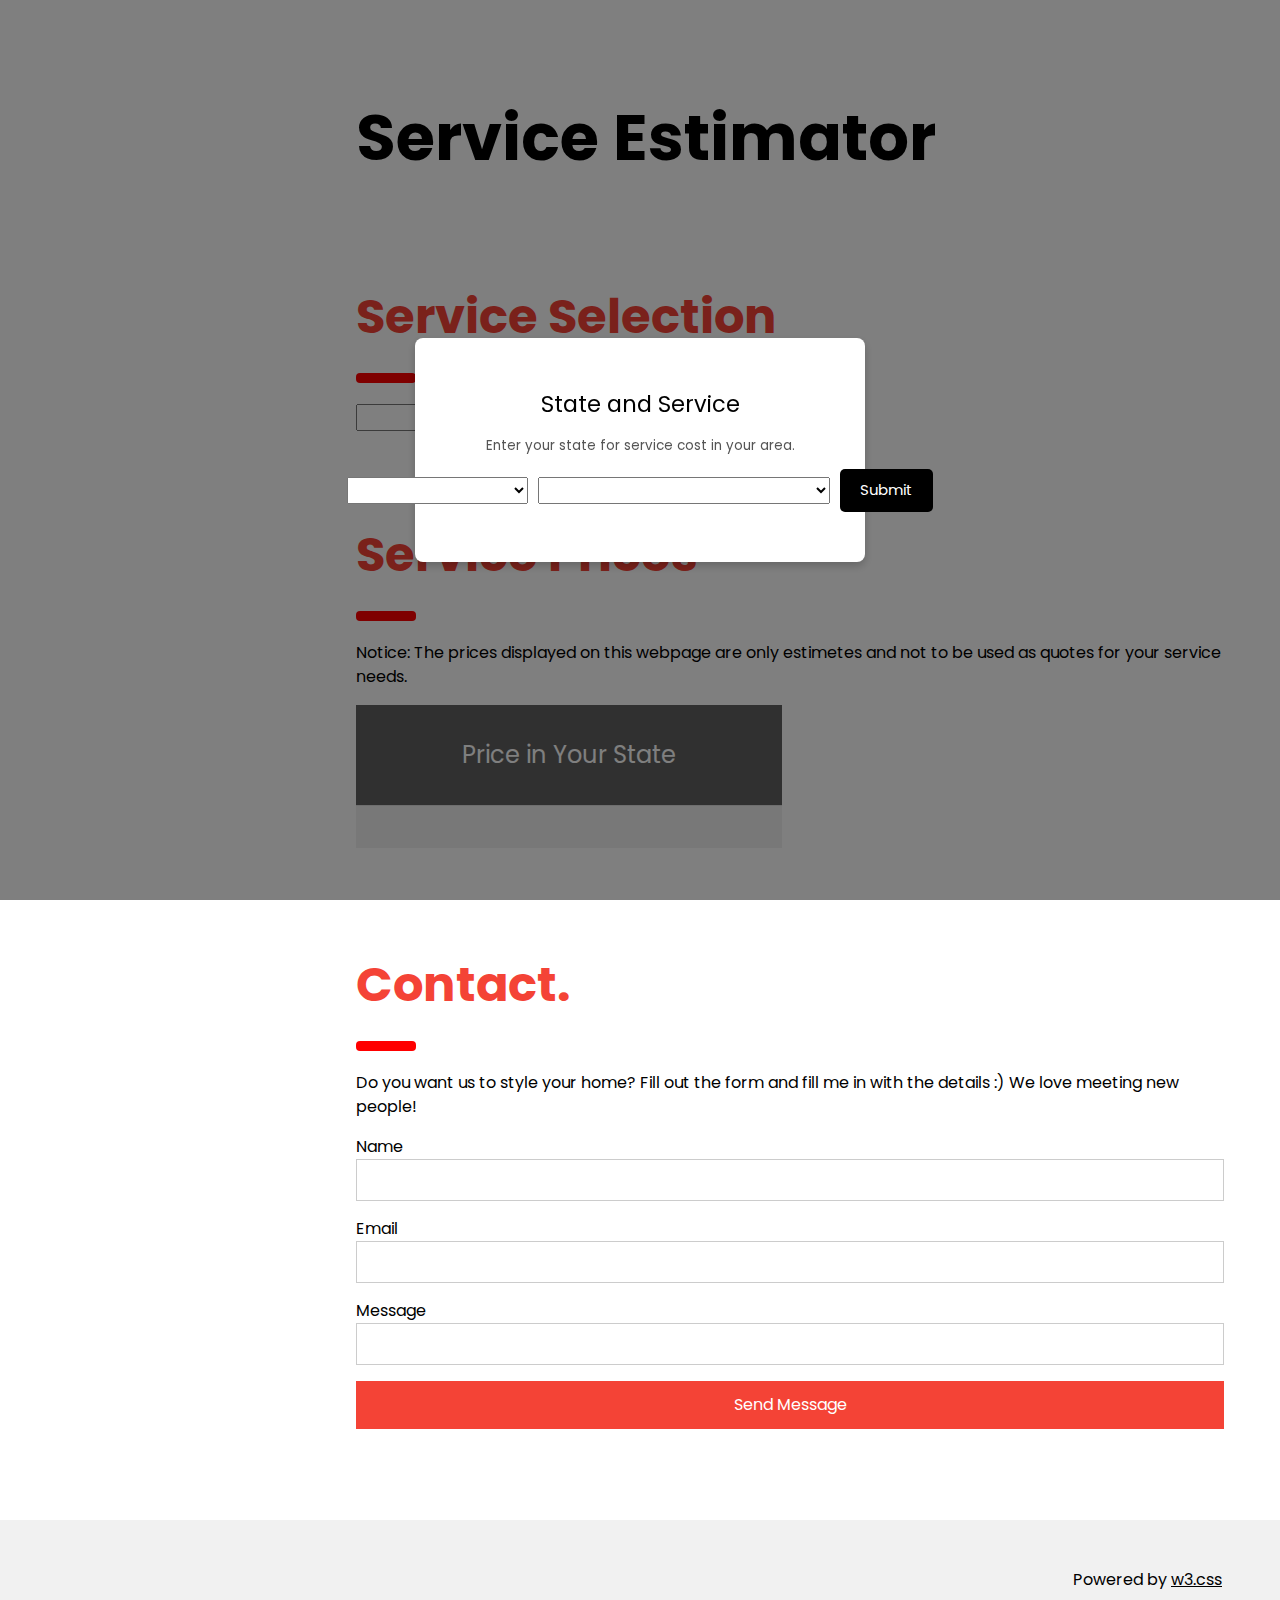
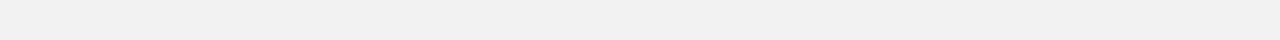
<file: index.html>
<!DOCTYPE html>
<html lang="en">
<head>
<title>Service Estimator</title>
<meta charset="UTF-8">
<meta name="viewport" content="width=device-width, initial-scale=1">
<link rel="stylesheet" href="https://www.w3schools.com/w3css/4/w3.css">
<link rel="stylesheet" href="https://fonts.googleapis.com/css?family=Poppins">
<link rel="stylesheet" href="style.css">
<script defer src="script.js"></script>
</head>

<body>
    <div class="overlay" id="zipPopup">
        <div class="popup">
          <h2>State and Service</h2>
          <p>Enter your state for service cost in your area.</p>
          <div class="input-container">
            <select id="zipInput">
              <option value="none"></option>
              <option value="AL">Alabama</option>
              <option value="AK">Alaska</option>
              <option value="AZ">Arizona</option>
              <option value="AR">Arkansas</option>
              <option value="CA">California</option>
              <option value="CO">Colorado</option>
              <option value="CT">Connecticut</option>
              <option value="DE">Delaware</option>
              <option value="DC">District Of Columbia</option>
              <option value="FL">Florida</option>
              <option value="GA">Georgia</option>
              <option value="HI">Hawaii</option>
              <option value="ID">Idaho</option>
              <option value="IL">Illinois</option>
              <option value="IN">Indiana</option>
              <option value="IA">Iowa</option>
              <option value="KS">Kansas</option>
              <option value="KY">Kentucky</option>
              <option value="LA">Louisiana</option>
              <option value="ME">Maine</option>
              <option value="MD">Maryland</option>
              <option value="MA">Massachusetts</option>
              <option value="MI">Michigan</option>
              <option value="MN">Minnesota</option>                
              <option value="MS">Mississippi</option>
              <option value="MO">Missouri</option>
              <option value="MT">Montana</option>
              <option value="NE">Nebraska</option>
              <option value="NV">Nevada</option>                
              <option value="NH">New Hampshire</option>
              <option value="NJ">New Jersey</option>
              <option value="NM">New Mexico</option>
              <option value="NY">New York</option>
              <option value="NC">North Carolina</option>
              <option value="ND">North Dakota</option>
              <option value="OH">Ohio</option>
              <option value="OK">Oklahoma</option>
              <option value="OR">Oregon</option>
              <option value="PA">Pennsylvania</option>
              <option value="PR">Puerto Rico</option>
              <option value="RI">Rhode Island</option>
              <option value="SC">South Carolina</option>
              <option value="SD">South Dakota</option>
              <option value="TN">Tennessee</option>
              <option value="TX">Texas</option>
              <option value="UT">Utah</option>
              <option value="VT">Vermont</option>
              <option value="VA">Virginia</option>
              <option value="WA">Washington</option>
              <option value="WV">West Virginia</option>
              <option value="WI">Wisconsin</option>
              <option value="WY">Wyoming</option>
            </select>
            <select id="serviceInput" value="⬤ Select Service">
                <option value="none"></option>
                <option value="AC">AC Repair</option>
                <option value="battery"> Battery Replacement</option>
                <option value="oil">Oil Change</option>
                <option value="tire">Tire Rotation</option>
                <option value="cat">Catalytic Converter Replacement</option>
            </select>
            <button onclick="submitState()">Submit</button>
          </div>
        </div>
      </div>

<!-- Sidebar/menu -->
<!--<nav class="w3-sidebar w3-red w3-collapse w3-top w3-large w3-padding" style="z-index:3;width:300px;font-weight:bold;" id="mySidebar"><br>
  <a href="javascript:void(0)" onclick="w3_close()" class="w3-button w3-hide-large w3-display-topleft" style="width:100%;font-size:22px">Close Menu</a>
  <div class="w3-container">
    <h3 class="w3-padding-64"><b>Toyota</b></h3>
  </div>
  <div class="w3-bar-block">
    <a href="#" onclick="w3_close()" class="w3-bar-item w3-button w3-hover-white">Home</a> 

    <a href="#contact" onclick="w3_close()" class="w3-bar-item w3-button w3-hover-white">Contact</a>
  </div>
</nav>-->

<!-- Top menu on small screens -->
<!--<header class="w3-container w3-top w3-hide-large w3-red w3-xlarge w3-padding">
  <a href="javascript:void(0)" class="w3-button w3-red w3-margin-right" onclick="w3_open()">☰</a>
  <span>Toyota</span>
</header>-->

<!-- Overlay effect when opening sidebar on small screens -->
<div class="w3-overlay w3-hide-large" onclick="w3_close()" style="cursor:pointer" title="close side menu" id="myOverlay"></div>

<!-- !PAGE CONTENT! -->
<div class="w3-main" style="margin-left:340px;margin-right:40px">

  <!-- Header -->
  <div class="w3-container" style="margin-top:80px" id="showcase">
    <h1 class="w3-jumbo"><b>Service Estimator</b></h1>
  </div>

  <!-- Modal for full size images on click-->
  <div id="modal01" class="w3-modal w3-black" style="padding-top:0" onclick="this.style.display='none'">
    <span class="w3-button w3-black w3-xxlarge w3-display-topright">×</span>
    <div class="w3-modal-content w3-animate-zoom w3-center w3-transparent w3-padding-64">
      <img id="img01" class="w3-image">
      <p id="caption"></p>
    </div>
  </div>

  <!-- Services -->
  <div class="w3-container" id="services" style="margin-top:75px">
    <h1 class="w3-xxxlarge w3-text-red"><b>Service Selection</b></h1>
    <hr style="width:50px;border:5px solid red" class="w3-round">
    <div class="input-container">
        <select id="serviceInput" value="⬤ Select Service">
          <option value="none"></option>
          <option value="AC">AC Repair</option>
          <option value="battery"> Battery Replacement</option>
          <option value="oil">Oil Change</option>
          <option value="tire">Tire Rotation</option>
          <option value="cat">Catalytic Converter Replacement</option>
        </select>
        <button>Submit</button>
      </div>
  </div>

  <!-- Packages / Pricing Tables -->
  <div class="w3-container" id="packages" style="margin-top:75px">
    <h1 class="w3-xxxlarge w3-text-red"><b>Service Prices</b></h1>
    <hr style="width:50px;border:5px solid red" class="w3-round">
    <p>Notice: The prices displayed on this webpage are only estimetes and not to be used as quotes for your service needs.</p>
  </div>

  <div class="w3-row-padding">
    <div class="w3-half w3-margin-bottom">
      <ul class="w3-ul w3-light-grey w3-center">
        <li class="w3-dark-grey w3-xlarge w3-padding-32">Price in Your State</li>
        <li class="w3-padding-16">
          <h2 id="price-display"></h2>
      </ul>
    </div>
  </div>

  <!-- Contact -->
  <div class="w3-container" id="contact" style="margin-top:75px">
    <h1 class="w3-xxxlarge w3-text-red"><b>Contact.</b></h1>
    <hr style="width:50px;border:5px solid red" class="w3-round">
    <p>Do you want us to style your home? Fill out the form and fill me in with the details :) We love meeting new people!</p>
    <form action="/action_page.php" target="_blank">
      <div class="w3-section">
        <label>Name</label>
        <input class="w3-input w3-border" type="text" name="Name" required>
      </div>
      <div class="w3-section">
        <label>Email</label>
        <input class="w3-input w3-border" type="text" name="Email" required>
      </div>
      <div class="w3-section">
        <label>Message</label>
        <input class="w3-input w3-border" type="text" name="Message" required>
      </div>
      <button type="submit" class="w3-button w3-block w3-padding-large w3-red w3-margin-bottom">Send Message</button>
    </form>  
  </div>

<!-- End page content -->
</div>

<!-- W3.CSS Container -->
<div class="w3-light-grey w3-container w3-padding-32" style="margin-top:75px;padding-right:58px"><p class="w3-right">Powered by <a href="https://www.w3schools.com/w3css/default.asp" title="W3.CSS" target="_blank" class="w3-hover-opacity">w3.css</a></p></div>

</body>
</html>
</file>
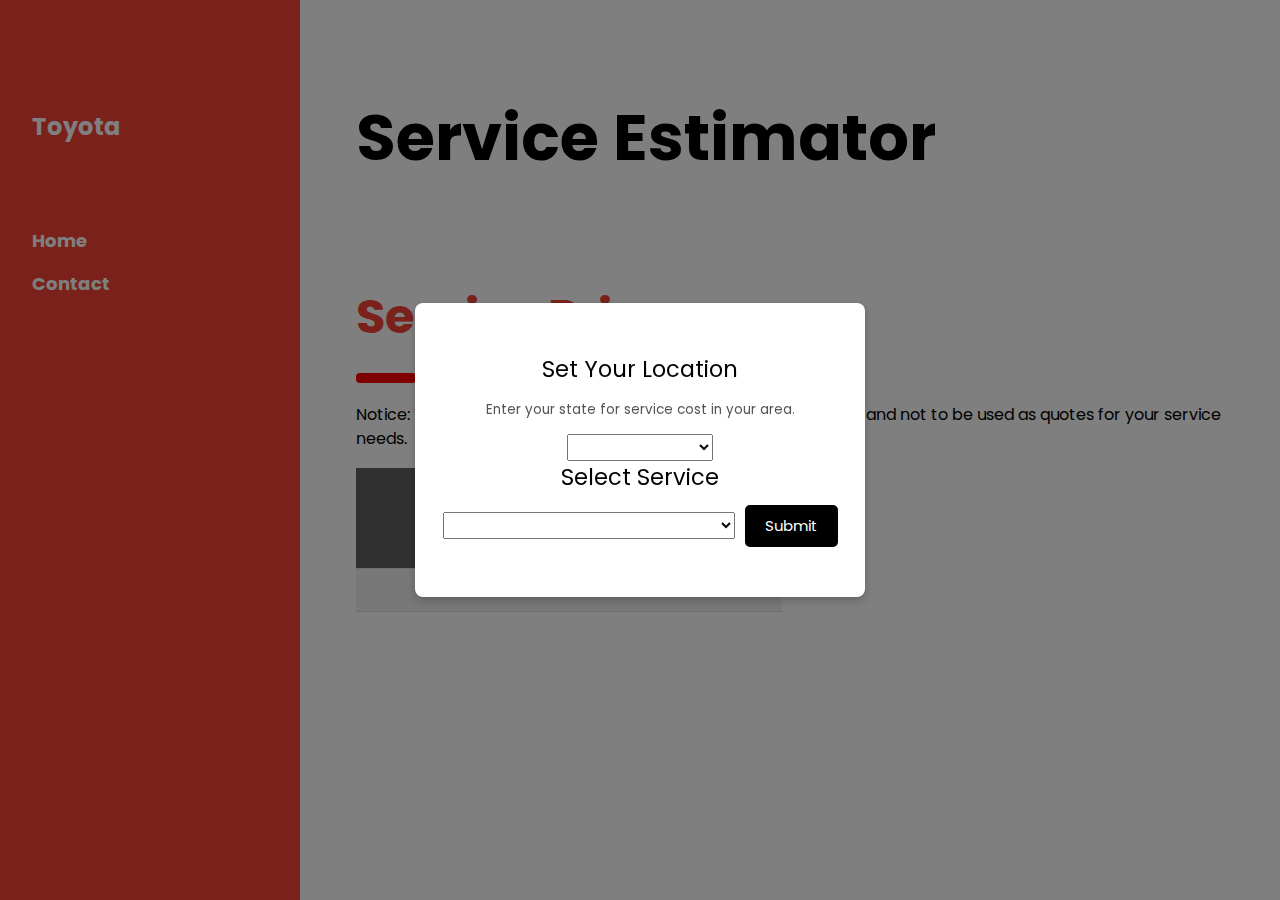
<file: test.html>
<!DOCTYPE html>

<html lang="en">

<head>

    <title>Service Estimator</title>

    <meta charset="UTF-8">

    <meta name="viewport" content="width=device-width, initial-scale=1">

    <link rel="stylesheet" href="https://www.w3schools.com/w3css/4/w3.css">

    <link rel="stylesheet" href="https://fonts.googleapis.com/css?family=Poppins">

    <link rel="stylesheet" href="style.css">

    <script defer src="script.js"></script>

</head>



<body>

    <div class="overlay" id="zipPopup">

        <div class="popup">

            <h2>Set Your Location</h2>

            <p>Enter your state for service cost in your area.</p>

            <div class="input-container">

                <select id="zipInput">

                    <option value="none"></option>

                    <option value="AL" data-price="200">Alabama</option>
                    <option value="AK" data-price="300">Alaska</option>
                    <option value="AZ" data-price="250">Arizona</option>
                    <option value="AR" data-price="180">Arkansas</option>
                    <option value="CA" data-price="350">California</option>
                    <option value="CO" data-price="270">Colorado</option>
                    <option value="CT" data-price="220">Connecticut</option>
                    <option value="DE" data-price="210">Delaware</option>
                    <option value="FL" data-price="230">Florida</option>
                    <option value="GA" data-price="240">Georgia</option>
                    <option value="HI" data-price="400">Hawaii</option>
                    <option value="ID" data-price="190">Idaho</option>
                    <option value="IL" data-price="280">Illinois</option>
                    <option value="IN" data-price="230">Indiana</option>
                    <option value="IA" data-price="210">Iowa</option>
                    <option value="KS" data-price="200">Kansas</option>
                    <option value="KY" data-price="220">Kentucky</option>
                    <option value="LA" data-price="260">Louisiana</option>
                    <option value="ME" data-price="210">Maine</option>
                    <option value="MD" data-price="300">Maryland</option>
                    <option value="MA" data-price="350">Massachusetts</option>
                    <option value="MI" data-price="250">Michigan</option>
                    <option value="MN" data-price="240">Minnesota</option>
                    <option value="MS" data-price="190">Mississippi</option>
                    <option value="MO" data-price="220">Missouri</option>
                    <option value="MT" data-price="210">Montana</option>
                    <option value="NE" data-price="210">Nebraska</option>
                    <option value="NV" data-price="270">Nevada</option>
                    <option value="NH" data-price="230">New Hampshire</option>
                    <option value="NJ" data-price="320">New Jersey</option>
                    <option value="NM" data-price="260">New Mexico</option>
                    <option value="NY" data-price="400">New York</option>
                    <option value="NC" data-price="240">North Carolina</option>
                    <option value="ND" data-price="200">North Dakota</option>
                    <option value="OH" data-price="250">Ohio</option>
                    <option value="OK" data-price="210">Oklahoma</option>
                    <option value="OR" data-price="270">Oregon</option>
                    <option value="PA" data-price="300">Pennsylvania</option>
                    <option value="RI" data-price="220">Rhode Island</option>
                    <option value="SC" data-price="240">South Carolina</option>
                    <option value="SD" data-price="200">South Dakota</option>
                    <option value="TN" data-price="220">Tennessee</option>
                    <option value="TX" data-price="350">Texas</option>
                    <option value="UT" data-price="270">Utah</option>
                    <option value="VT" data-price="210">Vermont</option>
                    <option value="VA" data-price="300">Virginia</option>
                    <option value="WA" data-price="290">Washington</option>
                    <option value="WV" data-price="190">West Virginia</option>
                    <option value="WI" data-price="250">Wisconsin</option>
                    <option value="WY" data-price="230">Wyoming</option>
                </select>

            </div>

            <h2>Select Service</h2>

            <div class="input-container">

                <select id="serviceInput">

                    <option value="none"></option>

                    <option value="AC" data-price="200">AC Repair</option>

                    <option value="battery" data-price="150">Battery Replacement</option>

                    <option value="oil" data-price="40">Oil Change</option>

                    <option value="tire" data-price="30">Tire Rotation</option>

                    <option value="cat" data-price="500">Catalytic Converter Replacement</option>

                </select>

                <button onclick="submitService()">Submit</button>

            </div>

        </div>

    </div>



    <!-- Sidebar/menu -->

    <nav class="w3-sidebar w3-red w3-collapse w3-top w3-large w3-padding" style="z-index:3;width:300px;font-weight:bold;" id="mySidebar"><br>

        <a href="javascript:void(0)" onclick="w3_close()" class="w3-button w3-hide-large w3-display-topleft" style="width:100%;font-size:22px">Close Menu</a>

        <div class="w3-container">

            <h3 class="w3-padding-64"><b>Toyota</b></h3>

        </div>

        <div class="w3-bar-block">

            <a href="#" onclick="w3_close()" class="w3-bar-item w3-button w3-hover-white">Home</a> 

            <a href="#contact" onclick="w3_close()" class="w3-bar-item w3-button w3-hover-white">Contact</a>

        </div>

    </nav>



    <!-- Top menu on small screens -->

    <header class="w3-container w3-top w3-hide-large w3-red w3-xlarge w3-padding">

        <a href="javascript:void(0)" class="w3-button w3-red w3-margin-right" onclick="w3_open()">☰</a>

        <span>Toyota</span> 

        <img src="newtoyo.png" alt="Toyota Logo" style="width: 100px; height: auto;">

    </header>



    <!-- Overlay effect when opening sidebar on small screens -->

    <div class="w3-overlay w3-hide-large" onclick="w3_close()" style="cursor:pointer" title="close side menu" id="myOverlay"></div>



    <!-- !PAGE CONTENT! -->

    <div class="w3-main" style="margin-left:340px;margin-right:40px">



        <!-- Header -->

        <div class="w3-container" style="margin-top:80px" id="showcase">

            <h1 class="w3-jumbo"><b>Service Estimator</b></h1>

        </div>



        <!-- Services and Pricing -->

        <div class="w3-container" id="packages" style="margin-top:75px">

            <h1 class="w3-xxxlarge w3-text-red"><b>Service Prices</b></h1>

            <hr style="width:50px;border:5px solid red" class="w3-round">

            <p>Notice: The prices displayed on this webpage are only estimates and not to be used as quotes for your service needs.</p>

        </div>



        <div class="w3-row-padding">

            <div class="w3-half w3-margin-bottom">

                <ul class="w3-ul w3-light-grey w3-center">

                    <li class="w3-dark-grey w3-xlarge w3-padding-32">Price in Your State</li>

                    <li class="w3-padding-16">

                        <h2 id="price-display"></h2>

                    </li>

    <script>

        function submitService() {

            const stateSelect = document.getElementById("zipInput");

            const serviceSelect = document.getElementById("serviceInput");



            const selectedStateOption = stateSelect.options[stateSelect.selectedIndex];

            const selectedServiceOption = serviceSelect.options[serviceSelect.selectedIndex];



            const statePrice = selectedStateOption ? selectedStateOption.getAttribute("data-price") : null;

            const servicePrice = selectedServiceOption ? selectedServiceOption.getAttribute("data-price") : null;



            if (statePrice && servicePrice) {

                const totalPrice = parseFloat(statePrice) + parseFloat(servicePrice);

                document.getElementById("price-display").innerText = `$${totalPrice.toFixed(2)}`;

            } else {

                document.getElementById("price-display").innerText = "Please select both a state and a service.";

            }

            document.getElementById("zipPopup").style.display = "none";

        }

    </script>

</body>

</html>
</file>
<file: style.css>
body,h1,h2,h3,h4,h5 {font-family: "Poppins", sans-serif}
body {font-size:16px;}
.w3-half img{margin-bottom:-6px;margin-top:16px;opacity:0.8;cursor:pointer}
.w3-half img:hover{opacity:1}
.overlay {
      position: fixed;
      top: 0;
      left: 0;
      width: 100%;
      height: 100%;
      background-color: rgba(0, 0, 0, 0.5);
      display: flex;
      justify-content: center;
      align-items: center;
      z-index: 9999;
    }

    /* css code -- */
    /* Pop-up box */
    .popup {
      background-color: #fff;
      padding: 50px;
      border-radius: 8px;
      width: 450px;
      text-align: center;
      box-shadow: 0 4px 8px rgba(0, 0, 0, 0.2);
    }

    .popup h2 {
      margin-top: 0;
      font-size: 1.5rem;
    }

    .popup p {
      font-size: 0.9rem;
      color: #555;
    }

    .popup .input-container {
      display: flex;
      align-items: center;
      justify-content: center;
      gap: 10px;
    }

    .popup input {
      width: 70%;
      padding: 10px;
      border: 1px solid #ccc;
      border-radius: 5px;
    }

    .popup button {
      background-color: #000;
      color: #fff;
      border: none;
      padding: 10px 20px;
      border-radius: 5px;
      cursor: pointer;
      font-size: 1rem;
    }

    .popup button:hover {
      background-color: #333;
    }

    /* Hide overlay by default */
    .overlay.hidden {
      display: none;
    }
</file>
